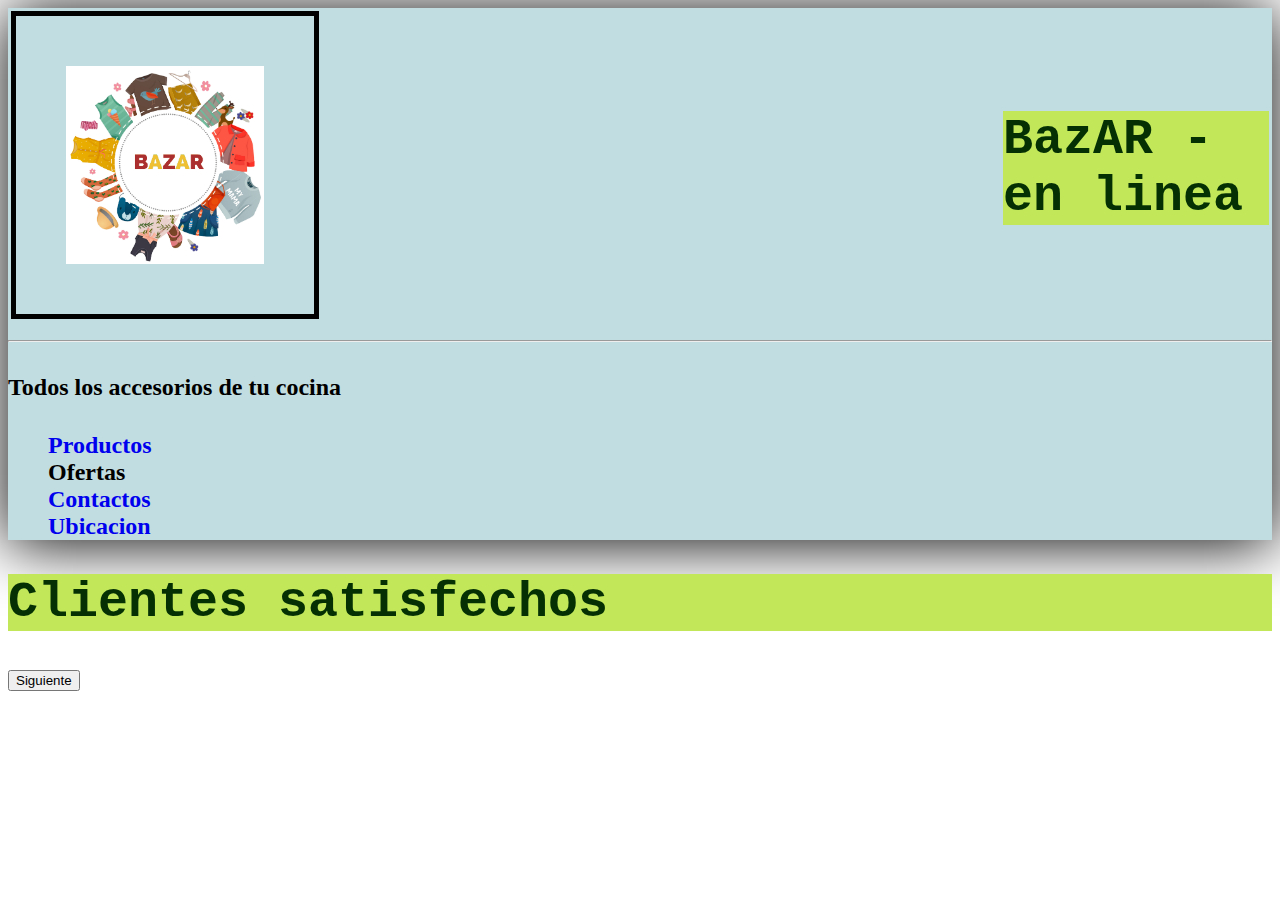
<file: bazar/api_1415.html>
<!DOCTYPE html>
<html lang="en">
<head>
    <meta charset="UTF-8">
    <meta name="viewport" content="width=device-width, initial-scale=1.0">
    <link rel="stylesheet" href="./css/estilo.css">
    <title>Document</title>
</head>
<body>
    <header>
        <table>
            <tr>
                <td>
                    <img src="./img/logo.jpg" width="20%" alt="Logo del bazar" class="imglogo">
                    
                </td>
                <td>
                    
                    <h1> BazAR - en linea</h1>
                </td>
            </tr>
        </table>
        

        
        <hr>
        <h4>Todos los accesorios de tu cocina</h4>
        <nav>
            <ol>
                <li><a href="./productos.html">Productos</a></li>
                <li>Ofertas</li>
                <li><a href="./contacto.html">Contactos</a></li>
                <li><a href="./ubicacion.html">Ubicacion</a></li>
            </ol>

        </nav>
    </header>

          <section class="resenia">
        <h1>Clientes satisfechos</h1>
        <div class="container my-4 text-center"></div>
        <div class="mt-2" id="contenido">
              <!--Contenido recuperado con Fetch -->
        </div>
        <button class="btn-danger" onclick="traer()">Siguiente</button>
    </section>


 <script src="./js/api_1415.js"></script>

</body>
</html>
</file>
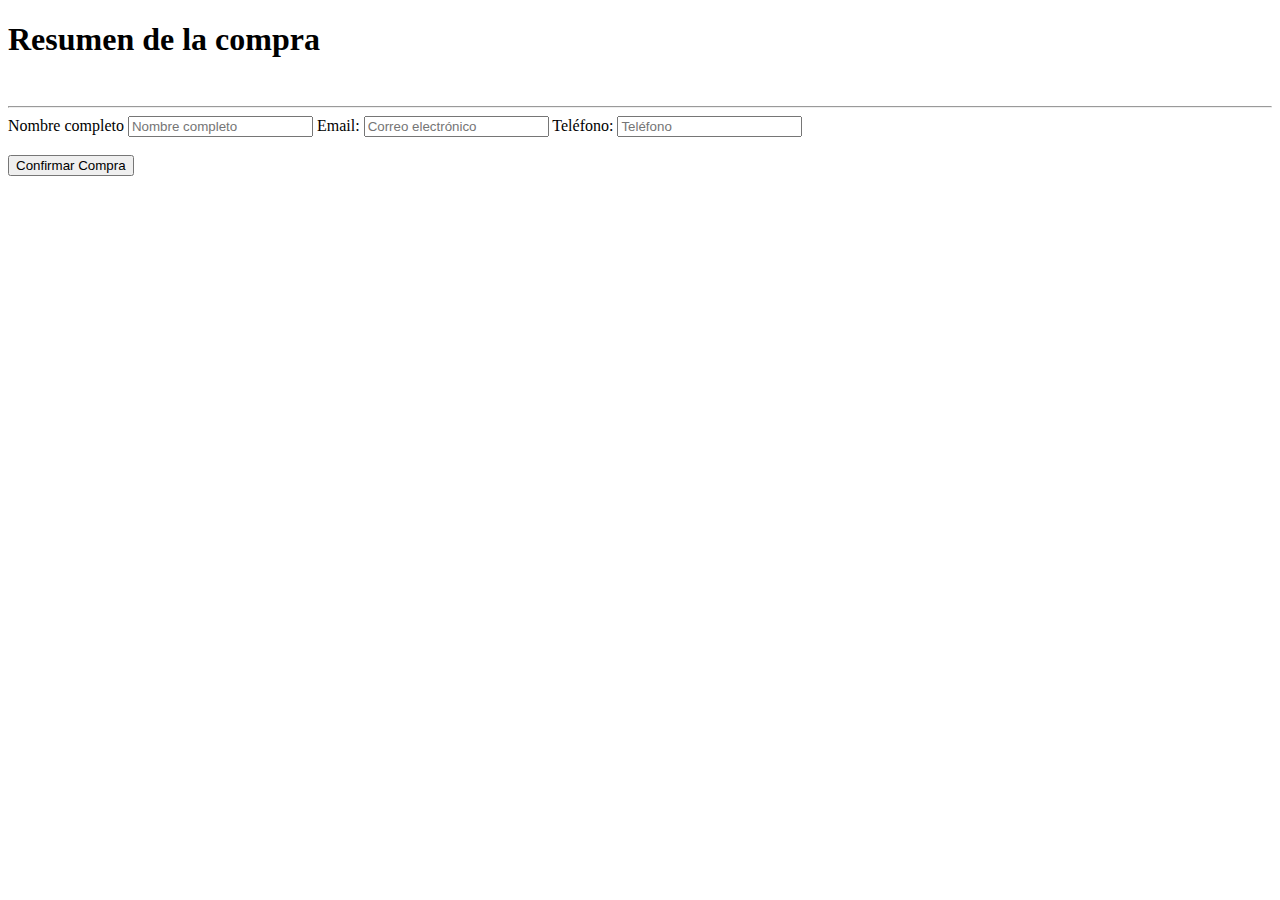
<file: bazar/compra.html>
<!DOCTYPE html>
<html lang="es">
<head>
    <meta charset="UTF-8">
    <meta name="viewport" content="width=device-width, initial-scale=1.0">
    <title>Resumen de Compra</title>
</head>
<body>

    <h1>Resumen de la compra</h1>
    <main>
        <section>
            <div id="detalle"></div>
        </section>
    </main>

    <footer></footer>

    <form id="formulario" action="https://formspree.io/f/xpwpvrwy" method="POST">
        <textarea id="carritoData" name="carrito" style="display:none;"></textarea>
        <textarea id="totalCarrito" name="total" style="display:none;"></textarea>
        <br>
        <hr>
        <label>Nombre completo</label>
        <input type="text" id="nombre" name="nombre" placeholder="Nombre completo" required>
        <label>Email:</label>
        <input type="email" id="contactoEmail" name="email" placeholder="Correo electrónico" required>
        <label>Teléfono:</label>
        <input type="tel" id="telefono" name="telefono" placeholder="Teléfono">
        <br><br>
        <button type="submit" id="botonEnviar">Confirmar Compra</button>
    </form>

    <script src="./js/compra.js"></script>

</body>
</html>
</file>
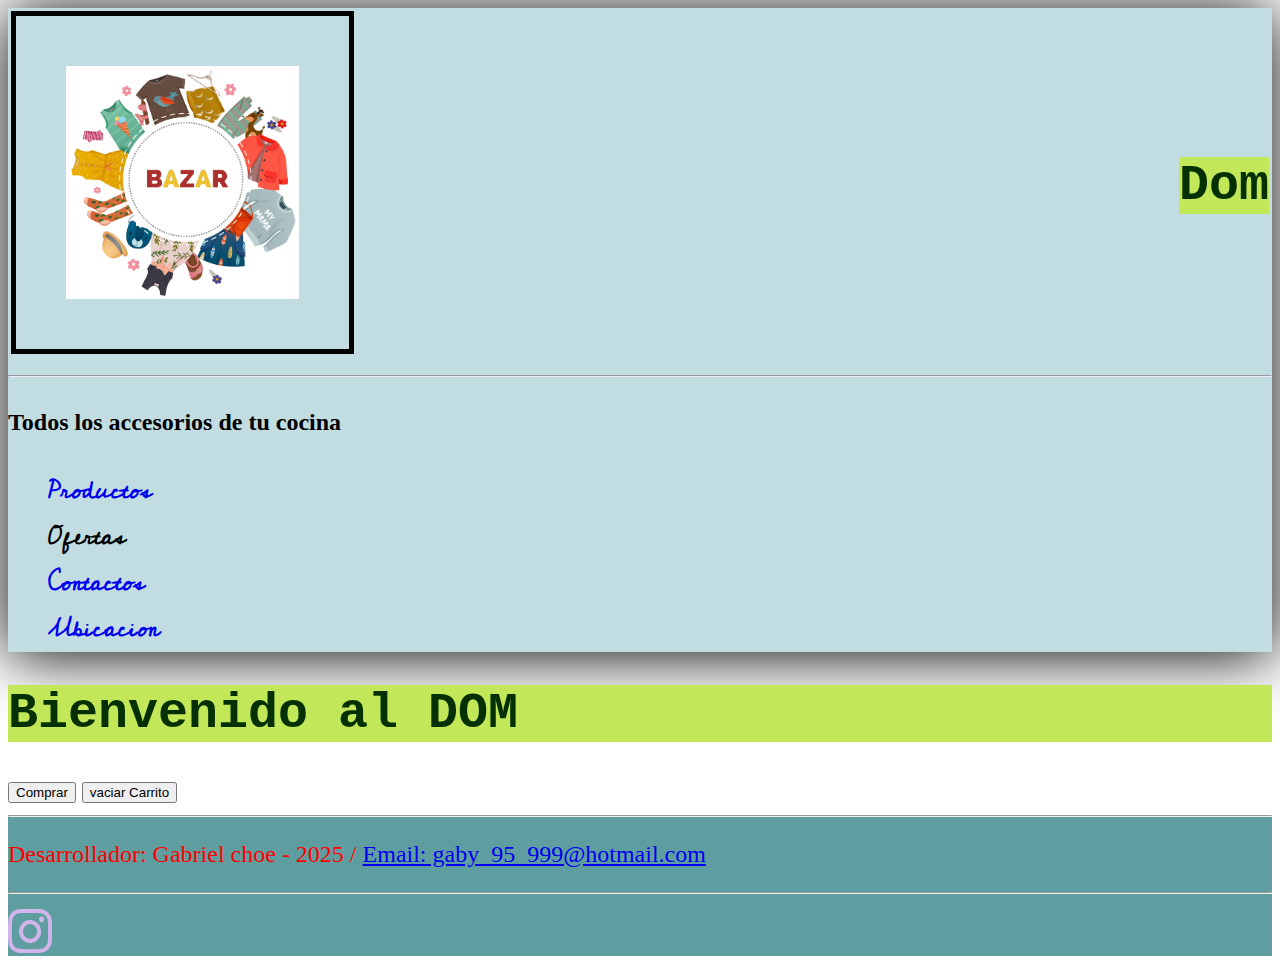
<file: bazar/dom.html>
<!DOCTYPE html>
<html lang="es">
<head>
    <meta charset="UTF-8">
    <meta name="viewport" content="width=device-width, initial-scale=1.0">
    <link rel="preconnect" href="https://fonts.googleapis.com">
    <link rel="preconnect" href="https://fonts.gstatic.com" crossorigin>
    <link href="https://fonts.googleapis.com/css2?family=Cedarville+Cursive&display=swap" rel="stylesheet">
    <link rel="stylesheet" href="https://cdnjs.cloudflare.com/ajax/libs/font-awesome/6.0.0-beta3/css/all.min.css"> 

    <link rel="stylesheet" href="./css/estilo.css">


    <title>Bazar - online</title>

</head>
<body>

    <header>
        <table>
            <tr>
                <td>
                    <img src="./img/logo.jpg" width="20%" alt="Logo del bazar" class="imglogo">
                    

                </td>
                <td>
                    
                    <h1 id="Titulo"> Dom</h1>
                </td>
            </tr>
            
        </table>
        
        
        <hr>
        <h4>Todos los accesorios de tu cocina</h4>
        <nav>
            <ol>
                <li><a href="./productos.html">Productos</a></li>
                <li>Ofertas</li>
                <li><a href="./contacto.html">Contactos</a></li>
                <li><a href="./ubicacion.html">Ubicacion</a></li>
            </ol>

        </nav>
    </header>
<h1 id="titulo">Bienvenido al DOM</h1>

<ul id="lista"></ul>

<button id="btnAgregar">Comprar</button>
<button id="btnVaciar">vaciar Carrito</button>

    <footer>
        <hr>
        <p>Desarrollador: Gabriel choe - 2025 / <a href="mail to: gaby_95_999@hotmail.com">Email: gaby_95_999@hotmail.com</a>  </p>
        <hr>
        <i class="fa-brands fa-instagram"></i>
    </footer>
 <script src="js/test.js"></script>
</body>
</html>
</file>
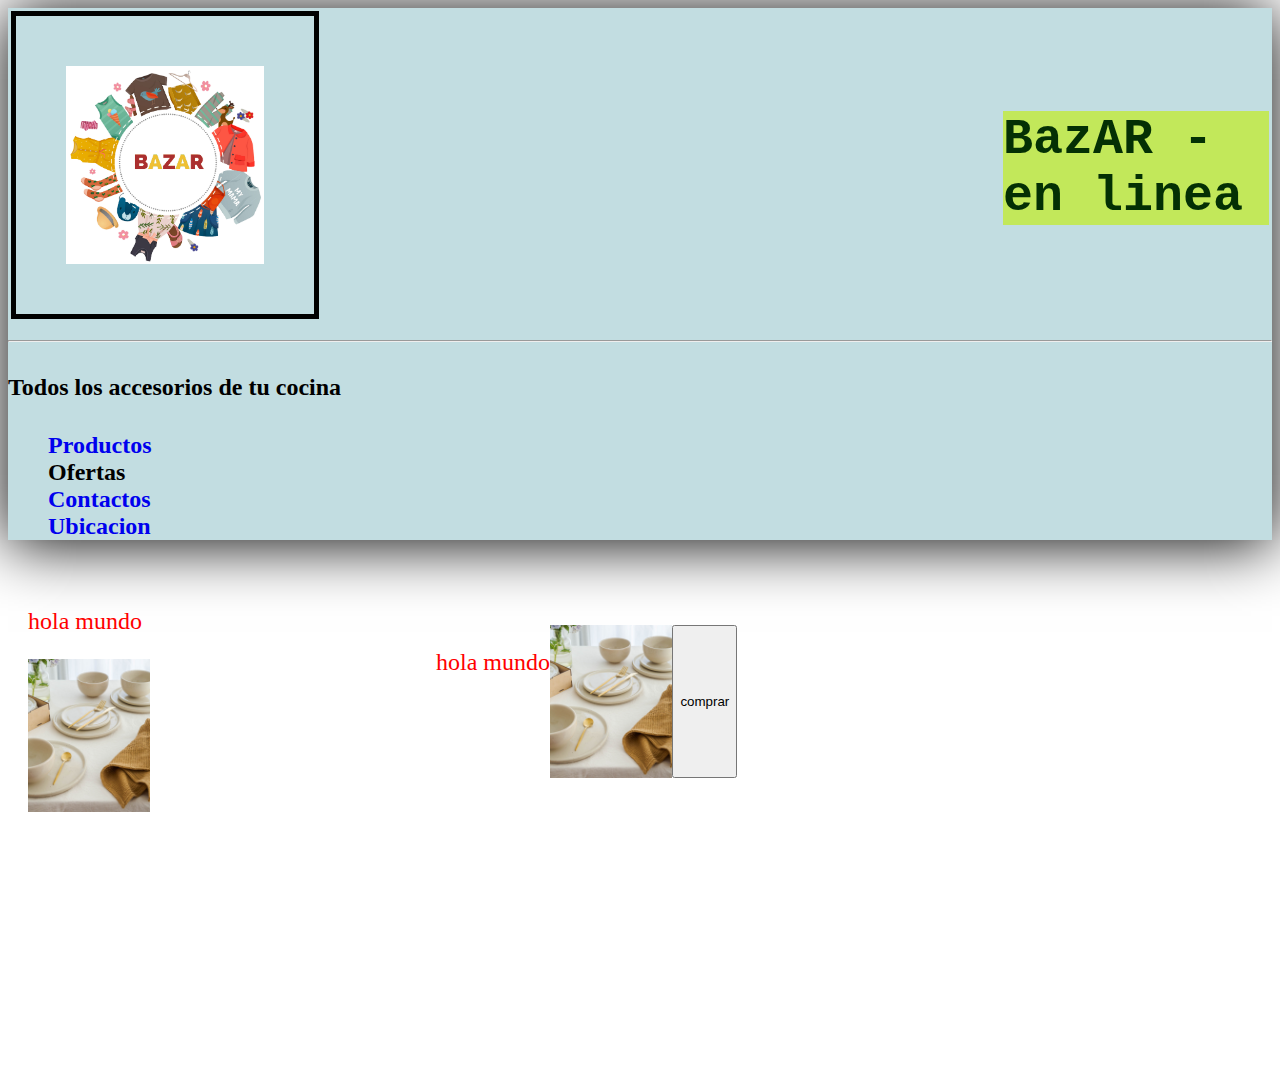
<file: bazar/grid.html>
<!DOCTYPE html>
<html lang="en">
<head>
    <meta charset="UTF-8">
    <meta name="viewport" content="width=device-width, initial-scale=1.0">
    <link rel="stylesheet" href="./css/estilo.css">
    <title>Document</title>
</head>
<body>
    <header>
        <table>
            <tr>
                <td>
                    <img src="./img/logo.jpg" width="20%" alt="Logo del bazar" class="imglogo">
                    
                </td>
                <td>
                    
                    <h1> BazAR - en linea</h1>
                </td>
            </tr>
        </table>
        

        
        <hr>
        <h4>Todos los accesorios de tu cocina</h4>
        <nav>
            <ol>
                <li><a href="./productos.html">Productos</a></li>
                <li>Ofertas</li>
                <li><a href="./contacto.html">Contactos</a></li>
                <li><a href="./ubicacion.html">Ubicacion</a></li>
            </ol>

        </nav>
    </header>

        
   <div class="grilla">
        <div class="item_grid">
            <p>hola mundo</p>
            <img src="./img/juego-platos.jpg" alt="set de platos" width="30%">
            <button>comprar</button>
        </div>
        <div class="item_grid2">
            <p>hola mundo</p>
            <img src="./img/juego-platos.jpg" alt="set de platos" width="30%">
        </div>
        <div class="item"></div>

  </div>
    
</body>
</html>
</file>
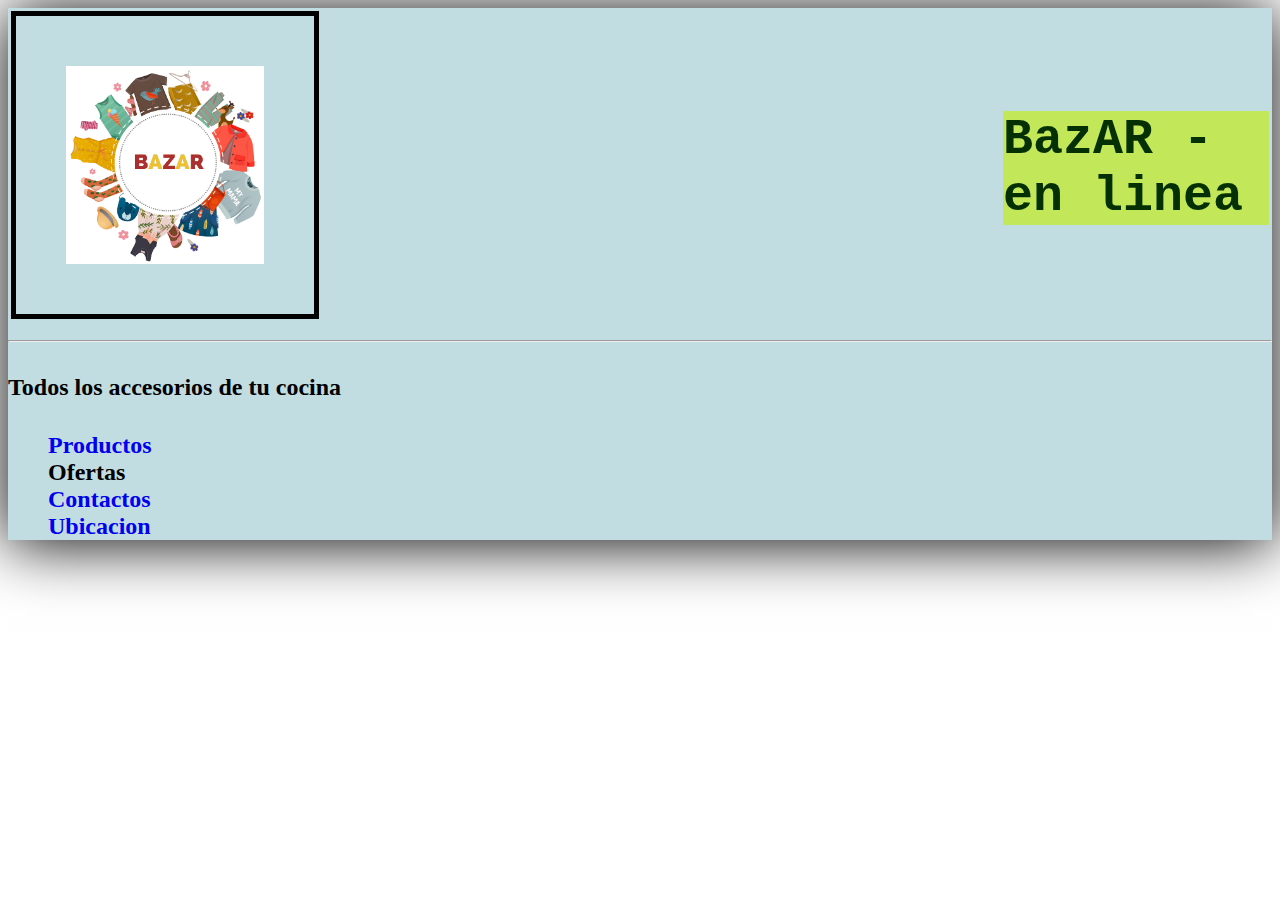
<file: bazar/plantilla.html>
<!DOCTYPE html>
<html lang="en">
<head>
    <meta charset="UTF-8">
    <meta name="viewport" content="width=device-width, initial-scale=1.0">
    <link rel="stylesheet" href="./css/estilo.css">
    <title>Document</title>
</head>
<body>
    <header>
        <table>
            <tr>
                <td>
                    <img src="./img/logo.jpg" width="20%" alt="Logo del bazar" class="imglogo">
                    
                </td>
                <td>
                    
                    <h1> BazAR - en linea</h1>
                </td>
            </tr>
        </table>
        

        
        <hr>
        <h4>Todos los accesorios de tu cocina</h4>
        <nav>
            <ol>
                <li><a href="./productos.html">Productos</a></li>
                <li>Ofertas</li>
                <li><a href="./contacto.html">Contactos</a></li>
                <li><a href="./ubicacion.html">Ubicacion</a></li>
            </ol>

        </nav>
    </header>

</body>
</html>
</file>
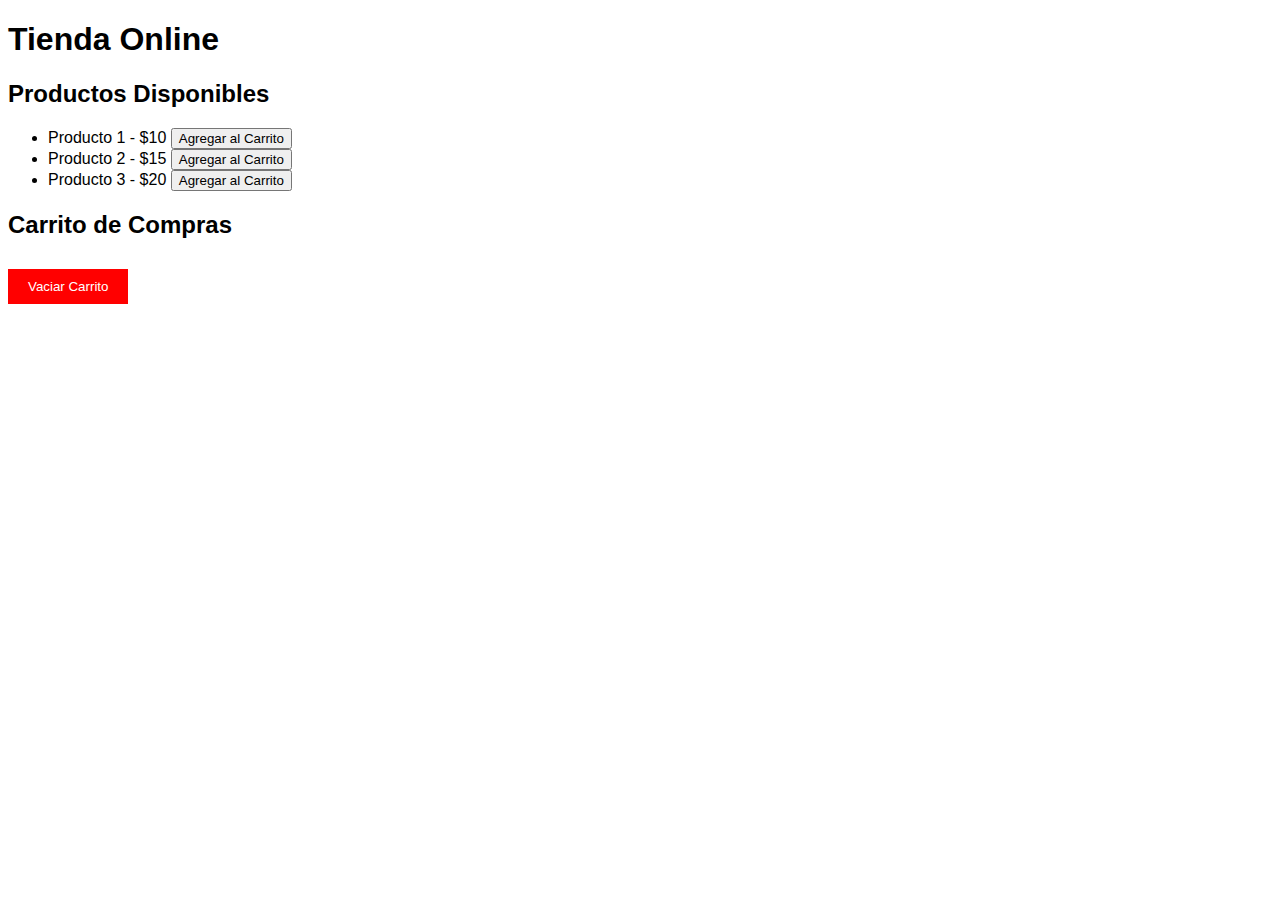
<file: bazar/test.html>
<!DOCTYPE html>
<html lang="es">
<head>
 <meta charset="UTF-8">
 <meta name="viewport" content="width=device-width, initial-scale=1.0">
 <link rel="stylesheet" href="./css/test.css">
 <title>Carrito de Compras</title>
</head>
<body>


 <h1>Tienda Online</h1>


 <!-- Productos -->
 <div id="productos">
   <h2>Productos Disponibles</h2>
   <ul>
     <li>
       Producto 1 - $10
       <button class="agregar-carrito" data-id="1" data-nombre="Remera 1" data-precio="10">Agregar al Carrito</button>
     </li>
     <li>
       Producto 2 - $15
       <button class="agregar-carrito" data-id="2" data-nombre="Producto 2" data-precio="15">Agregar al Carrito</button>
     </li>
     <li>
       Producto 3 - $20
       <button class="agregar-carrito" data-id="3" data-nombre="Producto 3" data-precio="20">Agregar al Carrito</button>
     </li>
   </ul>
 </div>


 <!-- Carrito de Compras -->
 <div id="carrito">
   <h2>Carrito de Compras</h2>
   <ul id="lista-carrito"></ul>
   <button id="vaciar-carrito">Vaciar Carrito</button>
 </div>


<script src="./js/testeo.js"></script>
</body>
</html>
</file>
<file: bazar/css/estilo.css>
html {
    font-size: 24px;
}

main {

    background-image: url("../img/fondo3.jpg");
    background-repeat: no-repeat;
    background-size: cover;
    background-attachment: fixed;
}

header {
    /*position: sticky;*/
    top: 0px; /*para que el header quede fijo*/
    flex-direction:column-reverse; 
    background-color: rgb(194, 221, 225);
    width: 100%;
    height: 25%;
    border: 30px black;
    box-shadow: 0px 3px 60px black;
    z-index: 10;
    
}

.anim {
    transition: transform 2s ease-in-out;
}

.anim.hover{
    transform: scale(1.5);
}

.h1-clase:hover {
    color: rgb(12, 12, 12);
}


.imglogo{
    padding: 50px; 
    border: 5px solid black;
}

nav{
    font-family: "Cedarville Cursive", cursive;;
}

ol {
    list-style: none;
    font-weight: bold;

}

li a {
    text-decoration: none;
}


h1 {
    color: rgb(4, 48, 4) !important;
    background-color: rgb(194, 232, 90);
    font-size: 50px;
    font-family: 'Courier New', Courier, monospace;
    
}

h1 {
    color: violet;
}

p {
    color: red;
}




.pcolor {
    color: black;
}

footer {
    background-color: cadetblue;
}

.fa-instagram {

    font-size: 50px;
    color:color-mix(in srgb-linear,lightblue 50%, violet 50%);
   }

.contenedor {
    display: flex;
    justify-content:space-around;
    flex-wrap: wrap;
    align-items: stretch ;
    border: 3px solid black;
    height: 100px;
}

/*.item {
    border: 3px solid red;
    height: auto;
    width: 100px;


}*/

.grilla{
    display: grid;
    place-items: center;
    grid-template-rows: 1fr;
    grid-template-columns: 1fr 1fr 1fr;
    grid-template-rows: 1fr 1fr;
    padding: 20px;
}

.item_grid {
    display: flex;
    grid-column: 2 / 3;
    grid-row: 1 / 2 ;

}

.item_grid2{
    grid-column: 1 / 2;
    grid-row:  1 / 2;
}

form{
    display: grid;
    grid-template-columns: repeat(auto-fill, minmax(200px, 1fr));
}

@media (max-width:767px) {
body {
    font-size: 14px;
    background-color: azure;
    grid-template-columns: 1fr ;
}
}
</file>
<file: bazar/css/test.css>
.tema-oscuro {
    background-color: #121212;
    color: white;
}

body {
    font-family: Arial, sans-serif;
}
#carrito {
    margin-top: 20px;
}
#lista-carrito {
    list-style: none;
    padding: 0;
}
#lista-carrito li {
    background-color: #f4f4f4;
    margin: 5px 0;
    padding: 10px;
    border: 1px solid #ccc;
}
#vaciar-carrito {
    margin-top: 10px;
    background-color: red;
    color: white;
    border: none; 

    padding: 10px 20px;
    cursor: pointer;
}
#vaciar-carrito:hover {
    background-color: darkred;
}
</file>
